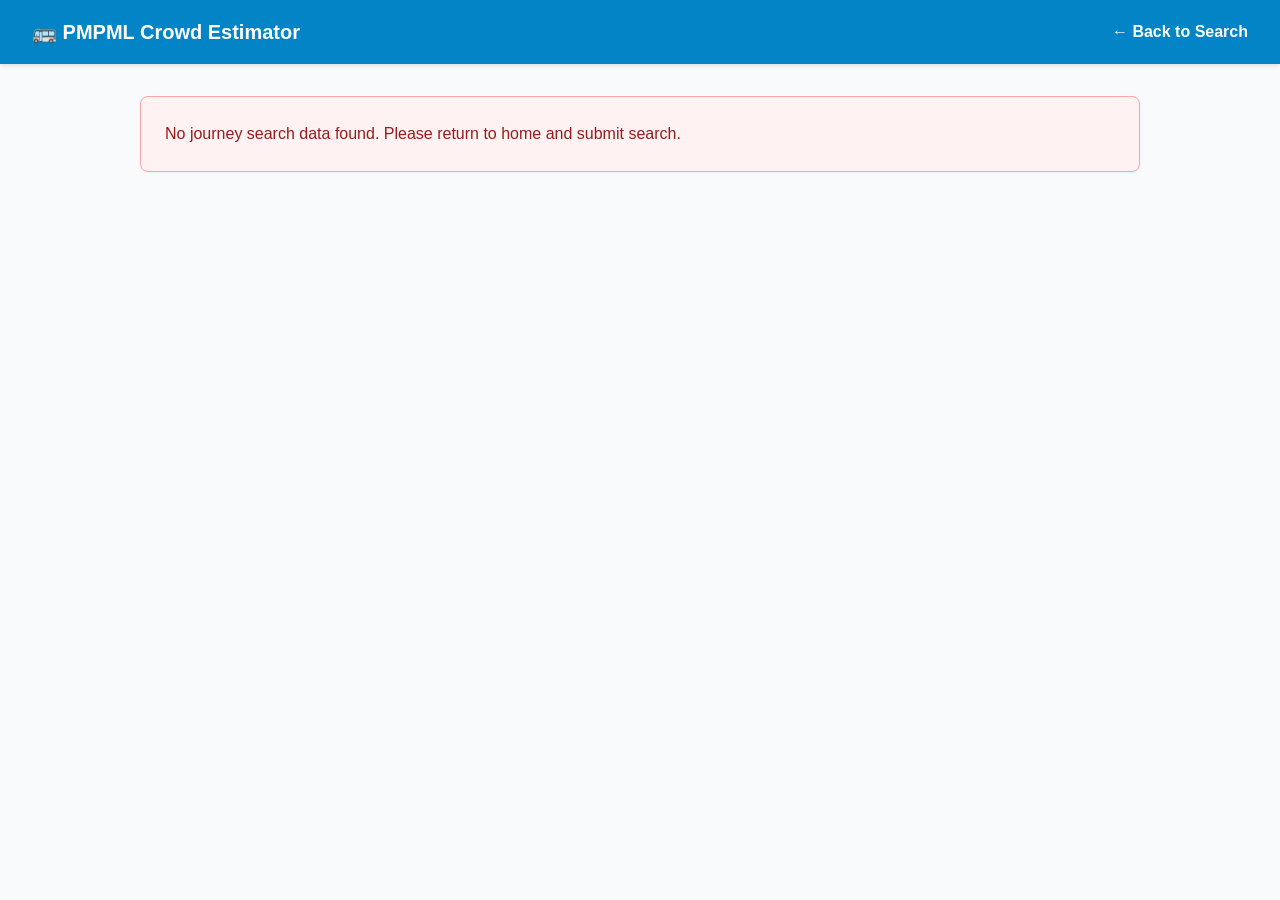
<file: templates/result.html>
<!DOCTYPE html>
<html lang="en">
<head>
    <meta charset="UTF-8">
    <meta name="viewport" content="width=device-width, initial-scale=1.0">
    <title>Journey Results - PMPML Estimator</title>
    <link rel="stylesheet" href="/static/style.css">
</head>
<body>
    <header class="navbar">
        <div class="logo">🚌 PMPML Crowd Estimator</div>
        <a href="/" class="nav-link">← Back to Search</a>
    </header>

    <main class="container">
        <div id="loading" class="loading-spinner">Analyzing routes using C++ DAA Engine...</div>
        <div id="error-container" class="card error-card hidden"></div>

        <div id="results-content" class="hidden">
            <div class="card result-header-card">
                <h2>Recommended Route</h2>
                <div class="route-subtitle">
                    From <span id="res-origin" class="highlight"></span> to <span id="res-dest" class="highlight"></span>
                </div>
                <div id="res-reason" class="badge"></div>
            </div>

            <div class="metrics-grid">
                <div class="metric-card">
                    <div class="metric-label">Travel Time</div>
                    <div class="metric-value"><span id="res-time"></span> mins</div>
                </div>
                <div class="metric-card">
                    <div class="metric-label">Transfers</div>
                    <div class="metric-value" id="res-transfers"></div>
                </div>
                <div class="metric-card">
                    <div class="metric-label">Max Crowd Level</div>
                    <div class="metric-value" id="res-crowd"></div>
                </div>
            </div>

            <div class="card">
                <h3>Stop Sequence</h3>
                <ol id="res-path-list" class="path-timeline"></ol>
            </div>

            <div id="alternatives-section" class="card hidden">
                <h3>Alternative Routes Computed</h3>
                <div id="alternatives-list"></div>
            </div>
        </div>
    </main>

    <script>
        document.addEventListener('DOMContentLoaded', () => {
            const dataStr = sessionStorage.getItem('journey_result');
            const loading = document.getElementById('loading');
            const errCard = document.getElementById('error-container');
            const content = document.getElementById('results-content');

            if (!dataStr) {
                loading.classList.add('hidden');
                errCard.textContent = "No journey search data found. Please return to home and submit search.";
                errCard.classList.remove('hidden');
                return;
            }

            const res = JSON.parse(dataStr);
            loading.classList.add('hidden');

            if (res.error) {
                errCard.textContent = res.error;
                errCard.classList.remove('hidden');
                return;
            }

            content.classList.remove('hidden');
            document.getElementById('res-origin').textContent = res.origin_name;
            document.getElementById('res-dest').textContent = res.destination_name;
            document.getElementById('res-reason').textContent = res.recommended.reason;
            document.getElementById('res-time').textContent = res.recommended.travel_time;
            document.getElementById('res-transfers').textContent = res.recommended.transfers;

            const crowdElem = document.getElementById('res-crowd');
            const clvl = res.recommended.crowd_level;
            crowdElem.textContent = `${clvl} / 5`;
            if (clvl <= 2) crowdElem.className = 'metric-value crowd-low';
            else if (clvl === 3) crowdElem.className = 'metric-value crowd-mid';
            else crowdElem.className = 'metric-value crowd-high';

            const pathList = document.getElementById('res-path-list');
            res.recommended.path.forEach(item => {
                const li = document.createElement('li');
                li.textContent = `${item.stop_name} (ID: ${item.stop_id})`;
                pathList.appendChild(li);
            });

            if (res.alternatives && res.alternatives.length > 0) {
                const altSection = document.getElementById('alternatives-section');
                const altList = document.getElementById('alternatives-list');
                altSection.classList.remove('hidden');

                res.alternatives.forEach(alt => {
                    const div = document.createElement('div');
                    div.className = 'alt-item';
                    div.innerHTML = `<strong>${alt.reason}</strong>: ${alt.travel_time} mins | Transfers: ${alt.transfers} | Crowd Level: ${alt.crowd_level}/5`;
                    altList.appendChild(div);
                });
            }
        });
    </script>
</body>
</html>
</file>
<file: static/style.css>
:root {
    --primary: #0284c7;
    --primary-hover: #0369a1;
    --bg: #f8fafc;
    --card-bg: #ffffff;
    --text: #1e293b;
    --border: #e2e8f0;
    --success: #16a34a;
    --warning: #ca8a04;
    --danger: #dc2626;
}

body {
    font-family: 'Segoe UI', Tahoma, Geneva, Verdana, sans-serif;
    margin: 0;
    background-color: var(--bg);
    color: var(--text);
    line-height: 1.6;
}

.navbar {
    background-color: var(--primary);
    color: white;
    padding: 1rem 2rem;
    display: flex;
    justify-content: space-between;
    align-items: center;
    box-shadow: 0 2px 4px rgba(0,0,0,0.1);
}

.logo {
    font-size: 1.25rem;
    font-weight: bold;
}

.tagline {
    font-size: 0.9rem;
    opacity: 0.9;
}

.nav-link {
    color: white;
    text-decoration: none;
    font-weight: bold;
}

.container {
    max-width: 1000px;
    margin: 2rem auto;
    padding: 0 1rem;
}

.disclaimer-banner {
    background-color: #fef3c7;
    border: 1px solid #fde047;
    color: #854d0e;
    padding: 0.75rem 1rem;
    border-radius: 6px;
    margin-bottom: 1.5rem;
    font-size: 0.9rem;
}

.grid-layout {
    display: grid;
    grid-template-columns: 1fr 1fr;
    gap: 1.5rem;
}

@media (max-width: 768px) {
    .grid-layout {
        grid-template-columns: 1fr;
    }
}

.card {
    background: var(--card-bg);
    padding: 1.5rem;
    border-radius: 8px;
    border: 1px solid var(--border);
    box-shadow: 0 1px 3px rgba(0,0,0,0.05);
    margin-bottom: 1.5rem;
}

.form-group {
    margin-bottom: 1rem;
}

label {
    display: block;
    font-weight: 600;
    margin-bottom: 0.375rem;
    font-size: 0.9rem;
}

select, input {
    width: 100%;
    padding: 0.5rem 0.75rem;
    border: 1px solid var(--border);
    border-radius: 4px;
    font-size: 1rem;
    box-sizing: border-box;
}

.btn {
    display: inline-block;
    width: 100%;
    padding: 0.75rem;
    border: none;
    border-radius: 4px;
    font-size: 1rem;
    font-weight: bold;
    cursor: pointer;
    transition: background 0.2s;
}

.btn-primary {
    background-color: var(--primary);
    color: white;
}

.btn-primary:hover {
    background-color: var(--primary-hover);
}

.btn-secondary {
    background-color: #475569;
    color: white;
}

.btn-secondary:hover {
    background-color: #334155;
}

.status-msg {
    margin-top: 1rem;
    font-size: 0.9rem;
    font-weight: bold;
}

.metrics-grid {
    display: grid;
    grid-template-columns: repeat(3, 1fr);
    gap: 1rem;
    margin-bottom: 1.5rem;
}

.metric-card {
    background: white;
    border: 1px solid var(--border);
    border-radius: 6px;
    padding: 1rem;
    text-align: center;
}

.metric-label {
    font-size: 0.85rem;
    color: #64748b;
}

.metric-value {
    font-size: 1.5rem;
    font-weight: bold;
}

.crowd-low { color: var(--success); }
.crowd-mid { color: var(--warning); }
.crowd-high { color: var(--danger); }

.badge {
    display: inline-block;
    background: #e0f2fe;
    color: #0369a1;
    padding: 0.25rem 0.75rem;
    border-radius: 12px;
    font-size: 0.85rem;
    font-weight: bold;
    margin-top: 0.5rem;
}

.path-timeline {
    padding-left: 1.25rem;
}

.path-timeline li {
    margin-bottom: 0.5rem;
    font-weight: 500;
}

.alt-item {
    background: #f1f5f9;
    padding: 0.75rem;
    border-radius: 4px;
    margin-bottom: 0.5rem;
    font-size: 0.9rem;
}

.error-card {
    background-color: #fef2f2;
    border-color: #fca5a5;
    color: #991b1b;
}

.hidden { display: none; }
</file>
